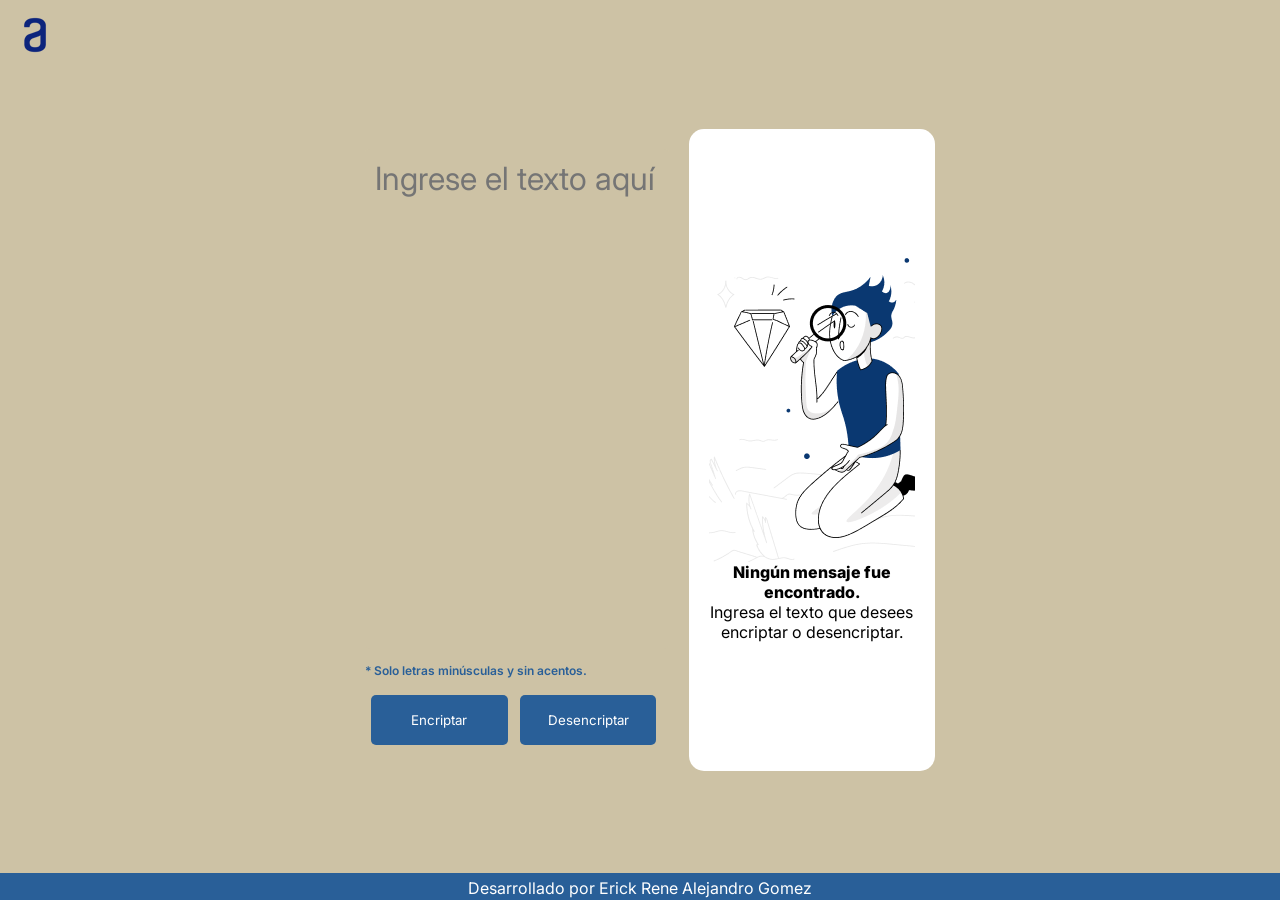
<file: index.html>
<!DOCTYPE html>
<html lang="es-mx">
<head>
    <meta charset="UTF-8">
    <meta name="viewport" content="width=device-width, initial-scale=1.0", user-scalable="no">
    <title>Encriptador de Texto</title>
    <link rel="stylesheet" href="style.css">

</head>
<body>
    <header class="header">
        <div class="imgheader"><img src="./assets/alogo.png"></div>
    </header>
    <main class="encriptador">    
        <div class="contenido">
        
            <div class="sec_uno">
                <div class="entrada">
                    <textarea id="entradatexto" placeholder="Ingrese el texto aquí"></textarea>
                </div>
                <div class="leyenda">
                    <p id="leyenda">* Solo letras minúsculas y sin acentos.</p>
                </div>
                <div class="botones_accion">
                    <button onclick="encriptartexto()" class="botones">Encriptar</button>
                    <button onclick="desencriptartexto()" class="botones">Desencriptar</button>
                </div>
            </div>
            <div class="sec_dos">
                <div class="imageninicial">
                    <img id="imageninicio" src="./assets/chico.png">
                </div>
                <div class="txtinicial">
                    <p id="txtinicial1"></p>
                    <p id="txtinicial2"></p>
                </div>
                <div class="salidatexto">
                    <textarea id="salidatexto" style="display: none;"></textarea>
                </div>
                <div class="botones_accion2">
                    <button onclick="copiartexto()" id="botoncopiar" class="botones" style="display: none;">Copiar</button>
                </div>
            </div>
            <div class="sec_tres">
                
            </div>
        </div>
    </main>
    <footer class="footer">
        <p>Desarrollado por Erick Rene Alejandro Gomez</p>
    </footer>
    <script src="app.js"></script>
</body>
</html>
</file>
<file: style.css>
@import url('https://fonts.googleapis.com/css2?family=Inter:ital,opsz,wght@0,14..32,100..900;1,14..32,100..900&display=swap');

:root{
    --color-primario: #CDC2A5;
    --color-secundario: #295F98;
    --color-terciario: #FFFFFF;
    --color-hover: #263849;

    --fuente: "Inter", sans-serif;
}
* {
    margin: 0;
    padding: 0;
    box-sizing: border-box;
    font-family: var(--fuente);
}
body {
    display: flex;
    justify-content: center;
    flex-direction: column;
    padding: 50px;
    height: 100vh;
    overflow: auto;
    background-color: var(--color-primario);
}
.header{
    position: fixed;
    top: 0;
    left: 0;
    width: 100%;
    height: 1%;
    padding: 10px;
}
.footer{
    position:fixed;
    bottom: 0;
    left: 0;
    width: 100%;
    height: 3%;
    text-align: center;
    background-color: var(--color-secundario);
    padding: 5px;
    margin-left: 0;
    color: var(--color-terciario);
}
.encriptador{
    display: flex;
    justify-content: center;
}
.contenido {
    display: flex;
    width: 50%;
    height: 100%;
    border-radius: 2%;
    background-color: var(--color-primario);
}
.sec_uno{
    display: flex;
    flex-direction: column;
    width: 60%;
    padding: 20px;
    background-color: var(--color-primario);
    justify-content: center;
}
.sec_dos{
    display: flex;
    flex-direction: column;
    width: 35%;
    padding: 20px;
    background-color: var(--color-terciario);
    box-sizing: content-box;
    justify-content: center;
    border-radius: 15px;
}
#entradatexto, #salidatexto{
    width: 100%;
    height: 500px;
    font-size: 32px;
    resize: none;
    outline: none;
    border: 0px;
    padding: 10px;
    border-radius: 5px;

}
#entradatexto{
    color: var(--color-secundario);
    background-color: var(--color-primario); /* var(--color-terciaro);*/  
}
#salidatexto{
    text-align: center;
    color: var(--color-secundario);
    background-color: white;
     /* background-color: transparent; */
}
.txtinicial{
    text-align: center;
}

.imageninicial{
    display: flex;
    overflow: hidden; 
    background-color: var(--color-terciario);
    justify-content: center;
}
#txtinicial1{
    font-weight: 800;
}
#leyenda {
    font-size: 12px;
    color: var(--color-secundario);
    margin: 10px 0;
    font-weight: 600;    
}
.botones{
    width: 45%;
    height: 50px;
    margin: 2%;
    border-radius: 5px;
    border: 0;
    background-color: var(--color-secundario) ;
    color: var(--color-terciario);
}
.botones_accion{
    display: flex;
    align-items: center;
}
.botones_accion2{
    display: flex;
    justify-content: center;
}
.botones:hover {
    background-color: var(--color-hover);
}

@media screen and (max-width: 768px) {

    .contenido{
        width: 100%;
        flex-direction: column;
        align-items: center;
        justify-items: center;
        background-color: var(--color-primario); 
        justify-content: space-around;
        margin: 15px 50px 50px 15px;
        justify-content: center;

    }
     .sec_uno, .sec_dos { 
        border-radius: 15px;
        margin: 15px 15px 15px 15px;

    }
    #entradatexto, #salidatexto{
        width: 100%;
        height: 200px;
        font-size: 16px;
        resize: none;
        outline: none;
        border: 0px;
        padding: 10px;
        border-radius: 5px;
    }
    .imageninicial{
        object-fit: scale-down;
        justify-content: center;
    }
    .botones{
        width: 45%;
        height: 40px;
        margin: 2%;
        border-radius: 10px;
        border: 0;
        background-color: var(--color-secundario) ;
        color: var(--color-terciario);
    }
}
</file>
